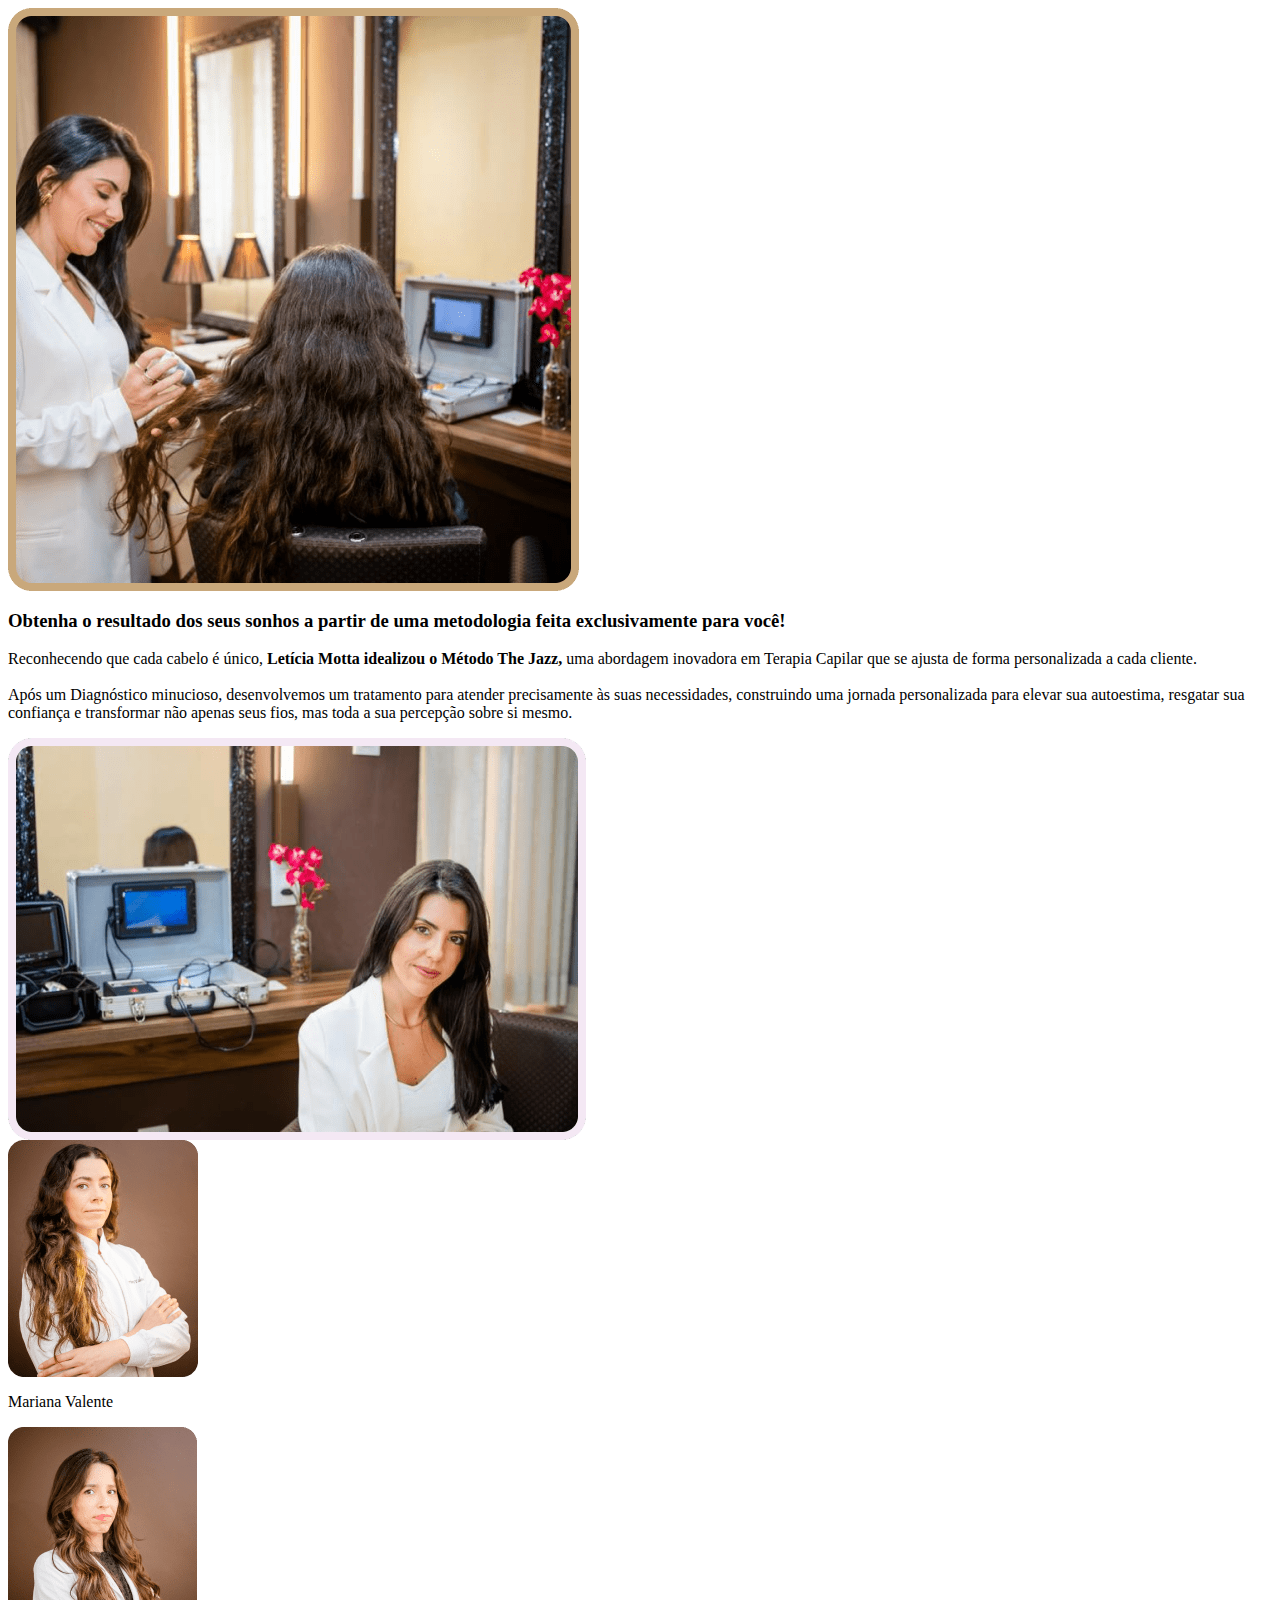
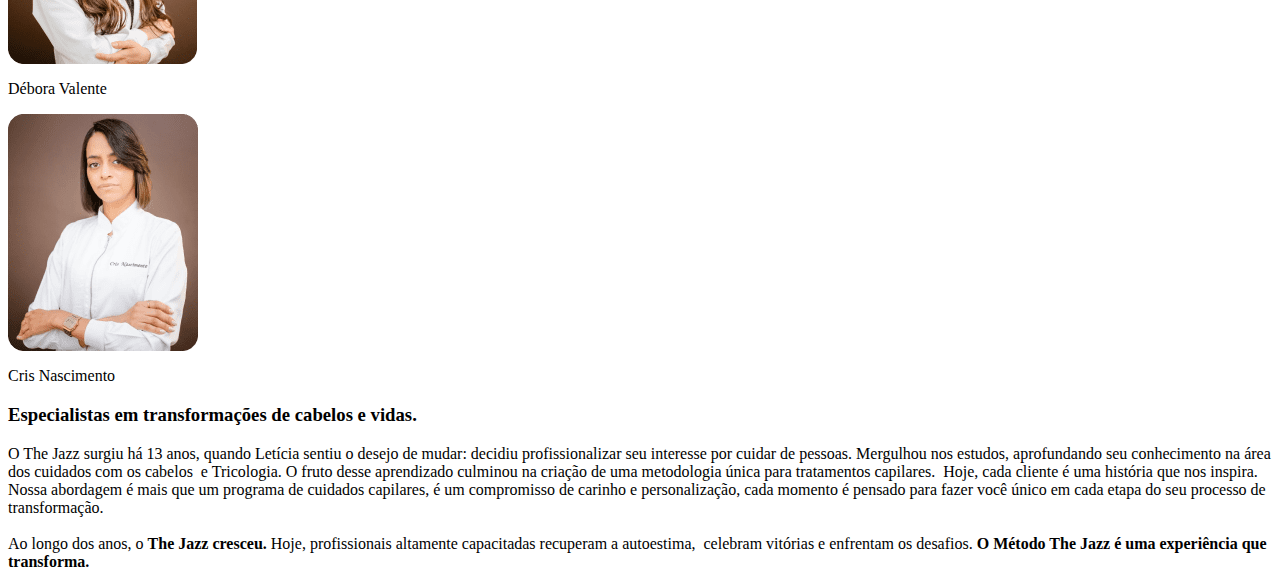
<file: .dev/src/index.html>
<include src="./html/header.html"></include>

<body class="page--home">
	<noscript><iframe src="https://www.googletagmanager.com/ns.html?id=GTM-5KFHF6QH" height="0" width="0"
			style="display: none; visibility: hidden"></iframe></noscript>
	<!-- End Google Tag Manager (noscript) -->
	<main>
		<include src="./html//hero/hero-ni.html"></include>
		<section class="benefits">
			<div class="benefits__container">
				<div class="benefits__side" data-aos="fade-right" data-aos-delay="300">
					<img src="./assets/img.png?as=webp" alt="" />
				</div>
				<div class="benefits__content">
					<h3 class="default__title" data-aos="fade-left" data-aos-delay="300">
						Obtenha o resultado <b>dos seus sonhos</b> a partir de uma <b>metodologia feita exclusivamente para
							você!</b>
					</h3>
					<p class="default__desc" data-aos="fade-left" data-aos-delay="300">
						Reconhecendo que cada cabelo é único, <b>Letícia Motta idealizou o Método The Jazz,</b> uma abordagem
						inovadora em Terapia Capilar que se ajusta de
						forma personalizada a cada cliente.<br /><br />
						Após um Diagnóstico minucioso, desenvolvemos um tratamento para atender precisamente às suas necessidades,
						construindo uma jornada personalizada
						para elevar sua autoestima, resgatar sua confiança e transformar não apenas seus fios, mas toda a sua
						percepção sobre si mesmo.
					</p>
				</div>
			</div>
		</section>

		<include src="./html/components/resources.html"></include>
		<section class="benefits brown">
			<div class="benefits__container">
				<div class="benefits__side">
					<img src="./assets/img-side-b.png?as=webp" alt="" />
					<div class="benefits__side--multiple-img">
						<div>
							<img src="./assets/img-side-1.png?as=webp" alt="" />
							<p class="benefits__side--text">Mariana Valente</p>
						</div>

						<div>
							<img src="./assets/img-side-2.png?as=webp" alt="" />
							<p class="benefits__side--text">Débora Valente</p>
						</div>

						<div>
							<img src="./assets/img-side.png?as=webp" alt="" />
							<p class="benefits__side--text nb">Cris Nascimento</p>
						</div>
					</div>
				</div>
				<div class="benefits__content">
					<h3 class="default__title">Especialistas em transformações de cabelos e vidas.</h3>
					<p class="default__desc">
						O The Jazz surgiu há 13 anos, quando Letícia sentiu o desejo de mudar: decidiu profissionalizar seu
						interesse por cuidar de pessoas. Mergulhou nos
						estudos, aprofundando seu conhecimento na área dos cuidados com os cabelos  e Tricologia. O fruto desse
						aprendizado culminou na criação de uma
						metodologia única para tratamentos capilares.  Hoje, cada cliente é uma história que nos inspira. Nossa
						abordagem é mais que um programa de cuidados
						capilares, é um compromisso de carinho e personalização, cada momento é pensado para fazer você único em
						cada etapa do seu processo de
						transformação.<br /><br />Ao longo dos anos, o <b>The Jazz cresceu.</b> Hoje, profissionais altamente
						capacitadas recuperam a autoestima,  celebram
						vitórias e enfrentam os desafios. <b> O Método The Jazz é uma experiência que transforma. </b>
					</p>
				</div>
			</div>
		</section>

		<include src="./html/components/testimonials.html"></include>
		<a href="https://api.whatsapp.com/send/?phone=5531975311030&text&type=phone_number&app_absent=0" class="float"
			target="_blank">
			<i class="fa fa-whatsapp my-float"></i>
		</a>
	</main>

	<include src="./html/footer.html"></include>
</body>
</file>
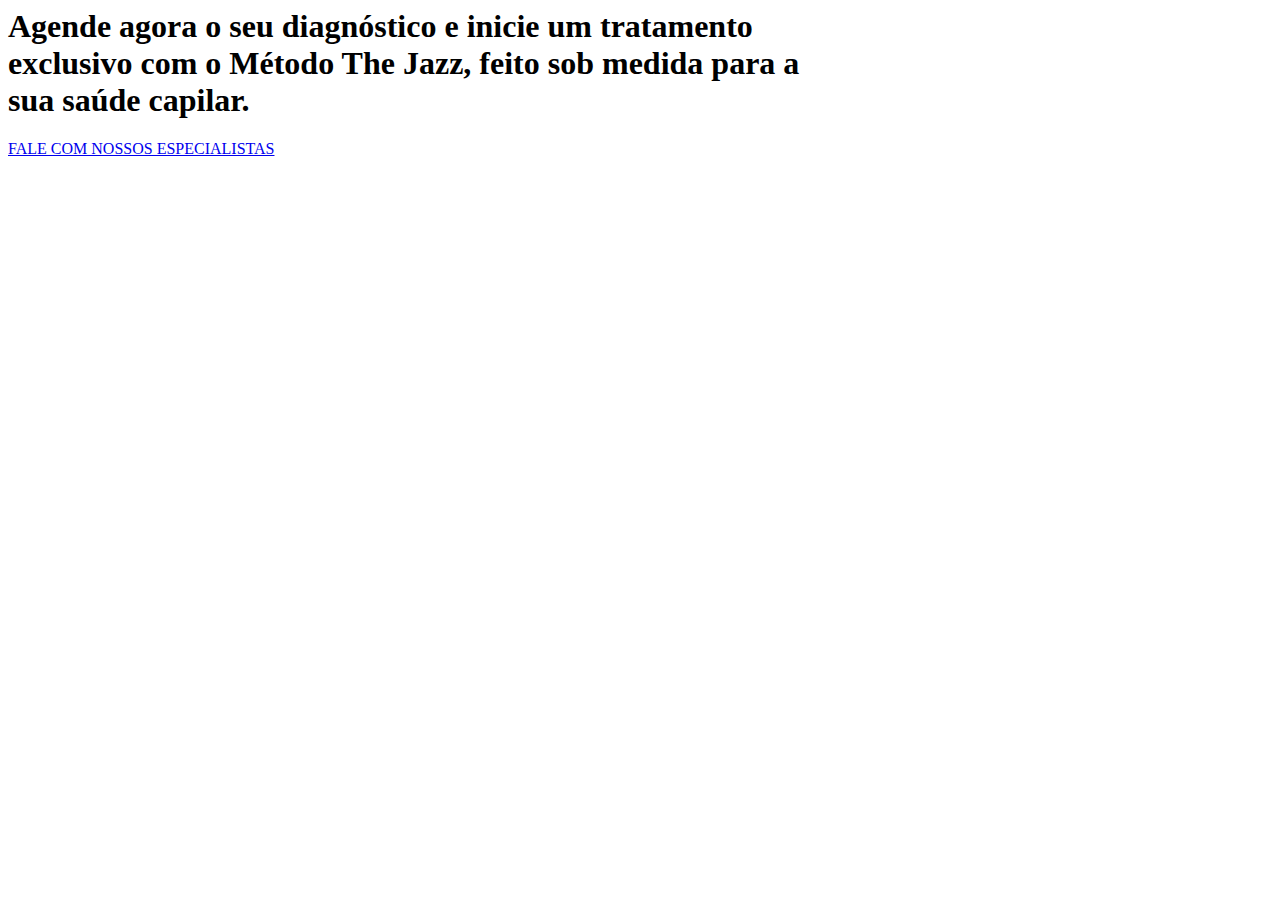
<file: .dev/src/typ.html>
<include src="./html/header.html"></include>

<body class="page--typ">
	<main>
		<section class="hero" data-aos="fade-down" data-aos-delay="300" style="padding-bottom: 0px">
			<div class="hero__container d-flex">
				<div class="hero__content" style="max-width: 818px">
					<h1 class="hero__title text-center">
						Agende agora o seu diagnóstico e inicie um tratamento exclusivo com o Método The Jazz, feito sob medida para
						a sua saúde capilar.
					</h1>

					<div class="button--container justify-content-center">
						<a target="_blank"
							href="https://api.whatsapp.com/send/?phone=5531975311030&text&type=phone_number&app_absent=0"
							class="button white"> FALE COM NOSSOS ESPECIALISTAS </a>
					</div>
				</div>
			</div>
		</section>
	</main>
	<include src="./html/footer.html"></include>
</body>
</file>
